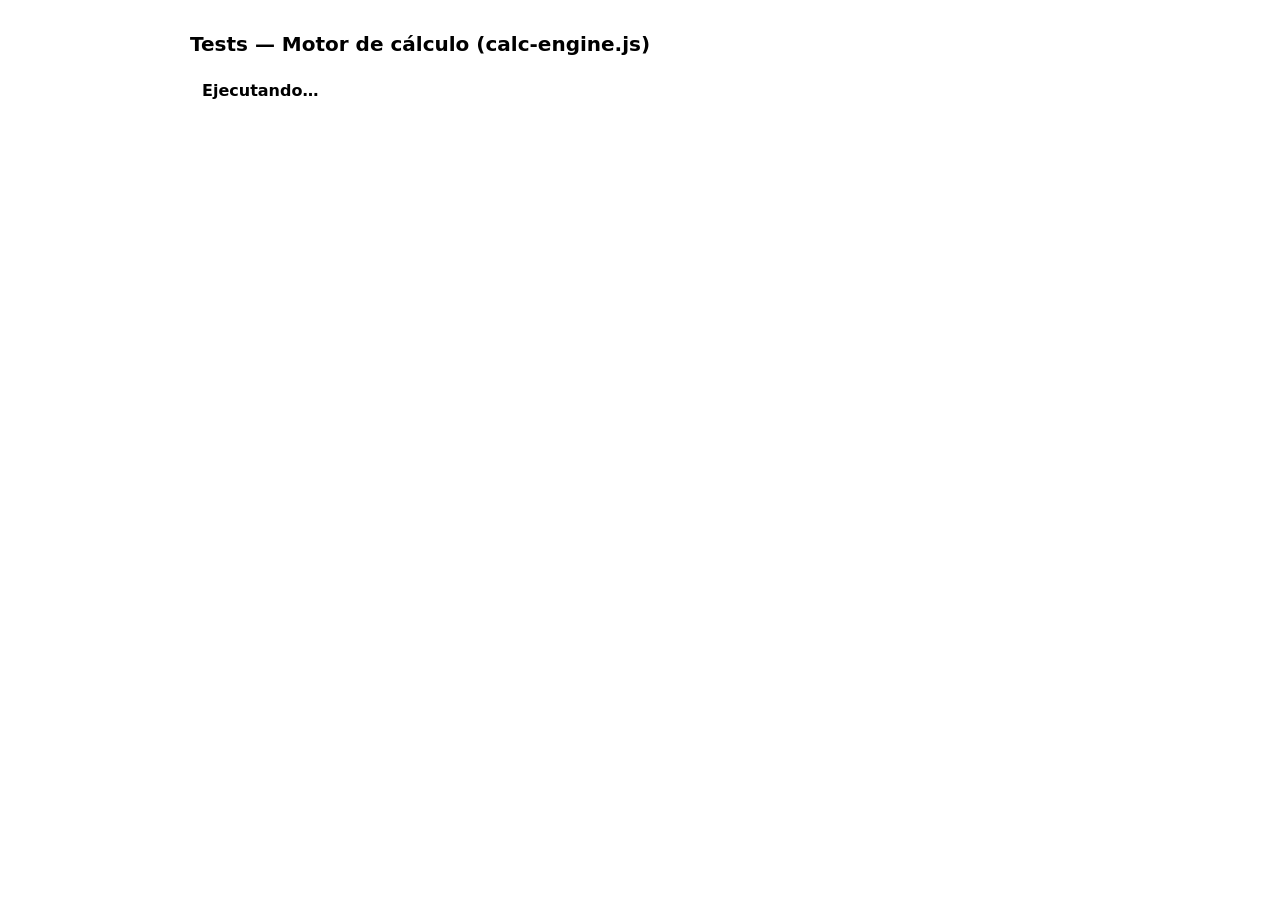
<file: test-runner.html>
<!doctype html>
<html lang="es">
<head>
<meta charset="utf-8" />
<title>Tests — Motor de cálculo BOM Afton</title>
<style>
  body { font-family: system-ui, sans-serif; max-width: 900px; margin: 2rem auto; padding: 0 1rem; }
  h1 { font-size: 1.25rem; }
  .summary { font-weight: 600; padding: 0.75rem; border-radius: 6px; margin-bottom: 1rem; }
  .summary.ok { background: #dcfce7; color: #166534; }
  .summary.fail { background: #fee2e2; color: #991b1b; }
  ul { list-style: none; padding: 0; }
  li { padding: 0.4rem 0.6rem; border-bottom: 1px solid #eee; font-size: 0.9rem; }
  li.pass::before { content: "✓ "; color: #16a34a; font-weight: bold; }
  li.fail::before { content: "✗ "; color: #dc2626; font-weight: bold; }
  li.fail { background: #fef2f2; }
  .error { color: #991b1b; font-size: 0.85rem; margin-top: 0.15rem; }
</style>
</head>
<body>
<h1>Tests — Motor de cálculo (calc-engine.js)</h1>
<div id="summary" class="summary">Ejecutando…</div>
<ul id="list"></ul>
<script src="./src/calc-engine.js"></script>
<script src="./src/calc-engine.test.js"></script>
<script>
  const results = window.__CALC_ENGINE_TEST_RESULTS__;
  const list = document.getElementById("list");
  const summary = document.getElementById("summary");
  let pass = 0;
  for (const r of results) {
    const li = document.createElement("li");
    li.className = r.ok ? "pass" : "fail";
    li.textContent = r.nombre;
    if (!r.ok) {
      const err = document.createElement("div");
      err.className = "error";
      err.textContent = r.error;
      li.appendChild(err);
    } else {
      pass++;
    }
    list.appendChild(li);
  }
  summary.textContent = `${pass}/${results.length} tests pasaron`;
  summary.className = "summary " + (pass === results.length ? "ok" : "fail");
  window.__TEST_RESULTS__ = results;
</script>
</body>
</html>
</file>
